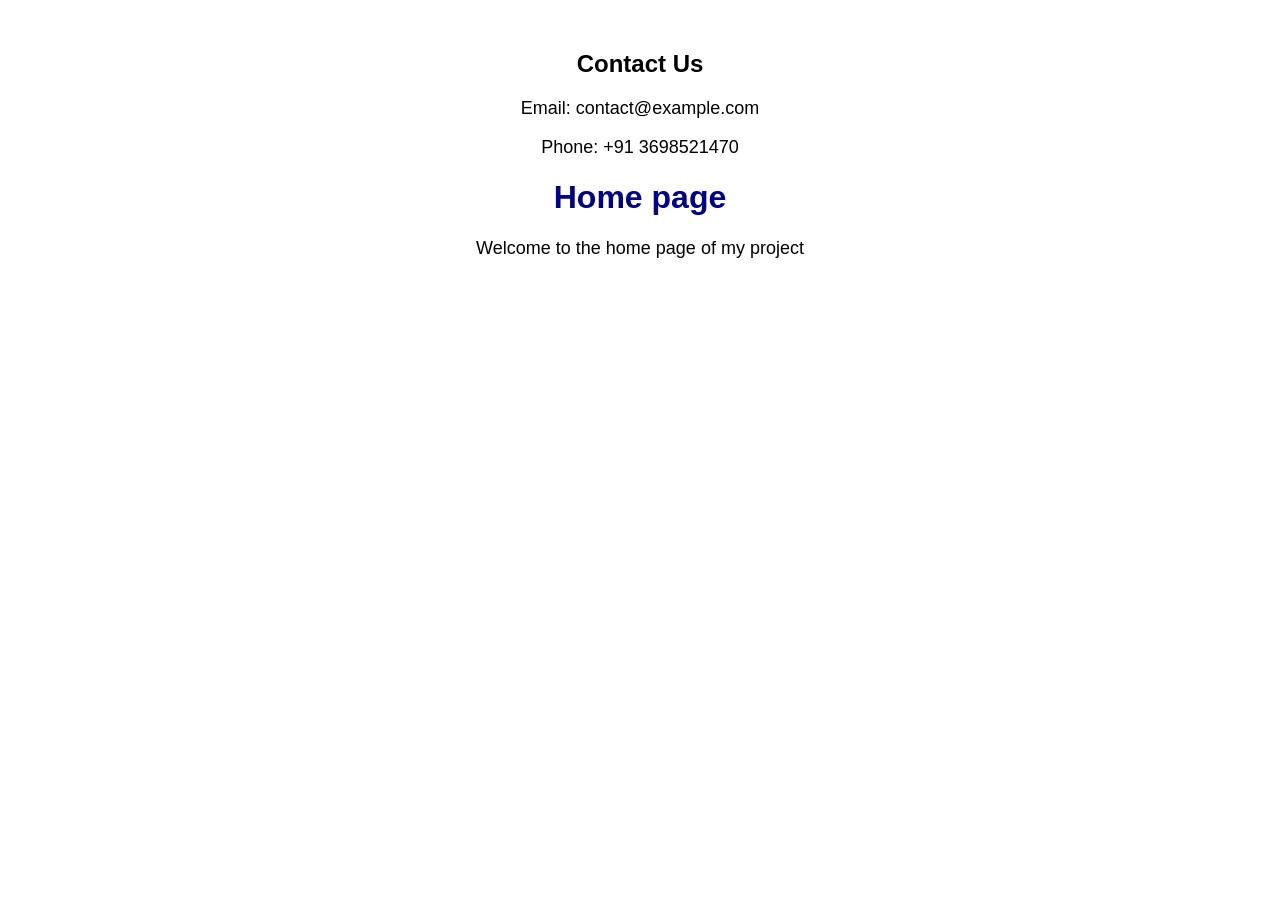
<file: index.html>
<!DOCTYPE html>
<html lang="en">
<head>
    <meta charset="UTF-8">
    <meta name="viewport" content="width=device-width, initial-scale=1.0">
    <title>Git Assignment</title>
    <link rel="stylesheet" href="style.css">
</head>
<body>

    <h2>Contact Us</h2>
    <p>Email: contact@example.com</p>
    <p>Phone: +91 3698521470</p>
    
    <h1>Home page</h1>
    <p>Welcome to the home page of my project</p>
    

    <script src="script.js"></script>
</body>
</html>
</file>
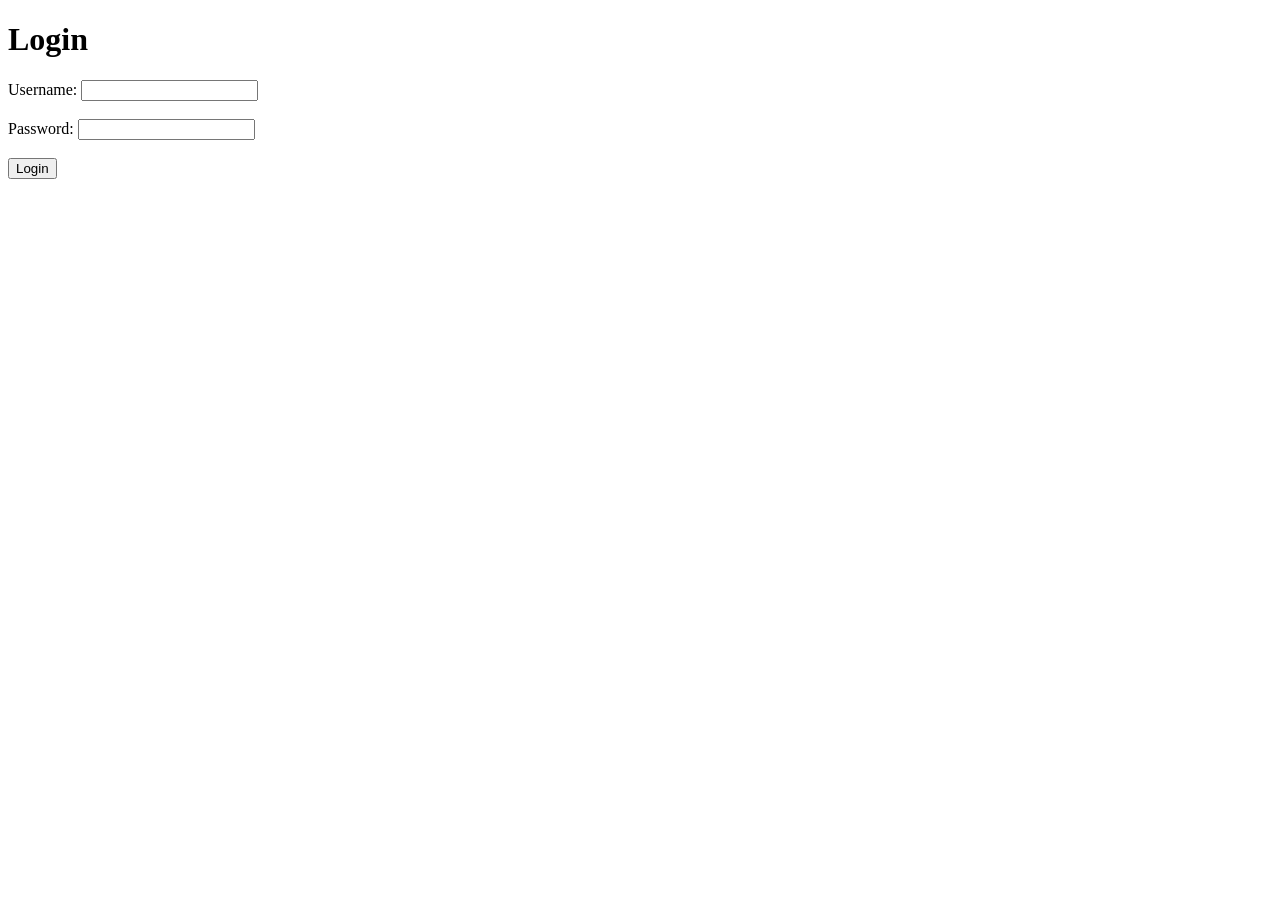
<file: login.html>
<!DOCTYPE html>
<html lang="en">
<head>
    <meta charset="UTF-8">
    <meta name="viewport" content="width=device-width, initial-scale=1.0">
    <title>Login</title>
</head>
<body>

    <h1>Login</h1>

    <form>
        <label for="username">Username:</label>
        <input type="text" id="username" name="username">

        <br><br>

        <label for="password">Password:</label>
        <input type="password" id="password" name="password">

        <br><br>

        <button type="submit">Login</button>
    </form>

</body>
</html>
</file>
<file: style.css>
body {
    font-family: Arial, sans-serif;
    text-align: center;
    margin-top: 50px;
}

h1 {
    color: darkblue;
}

p {
    font-size: 18px;
}
</file>
